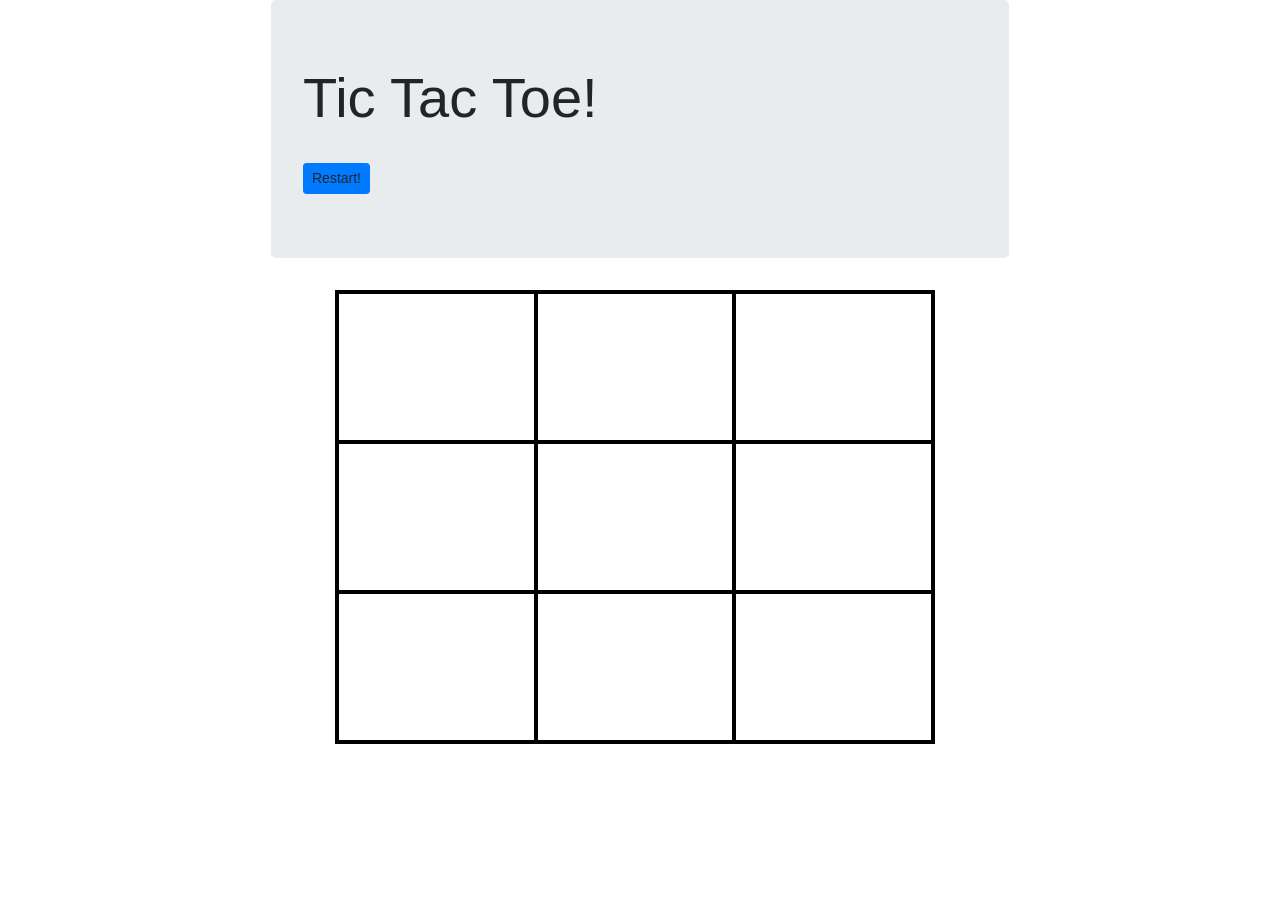
<file: tic-tac-toe/index.html>
<!DOCTYPE html>
<html lang="en">
<head>
    <meta charset="UTF-8">
    <meta name="viewport" content="width=device-width, initial-scale=1, shrink-to-fit=no">
    <meta http-equiv="X-UA-Compatible" content="ie=edge">
    <link rel="stylesheet" href="bootstrap-4.3.1-dist/css/bootstrap.min.css">
    <title>Tic-Tac-Toe</title>
   
<style>
    .box{
        width:60%
    }
    .tabs{
        width:50%;
    }
    .tab{
        height: 450px;
        width:600px;
        
    }
    td{
        height: 150px;
        width:150px;
        border: solid;
        border-width: 4px;
        border-color: black;
        font-size: 100px;
        text-align: center;
    }
</style>
</head>
<body>
    <div class="container box">
    <div class="jumbotron">
        <h1 class="display-4">Tic Tac Toe!</h1>
        <br>
        <a class="btn btn-primary btn-sm" role="button">Restart!</a>
      </div>
    </div>
    <div class="container tabs">
        <table class="tab">
            <tr>
                <td></td>
                <td></td>
                <td></td>
            </tr>
            <tr>
                <td></td>
                <td></td>
                <td></td>
            </tr>
            <tr>
                <td></td>
                <td></td>
                <td></td>
            </tr>
        </table>
    </div>


    <script src='jquery-3.4.1.min.js'></script>
    <script src='script.js'> </script>
</body>
</html>
</file>
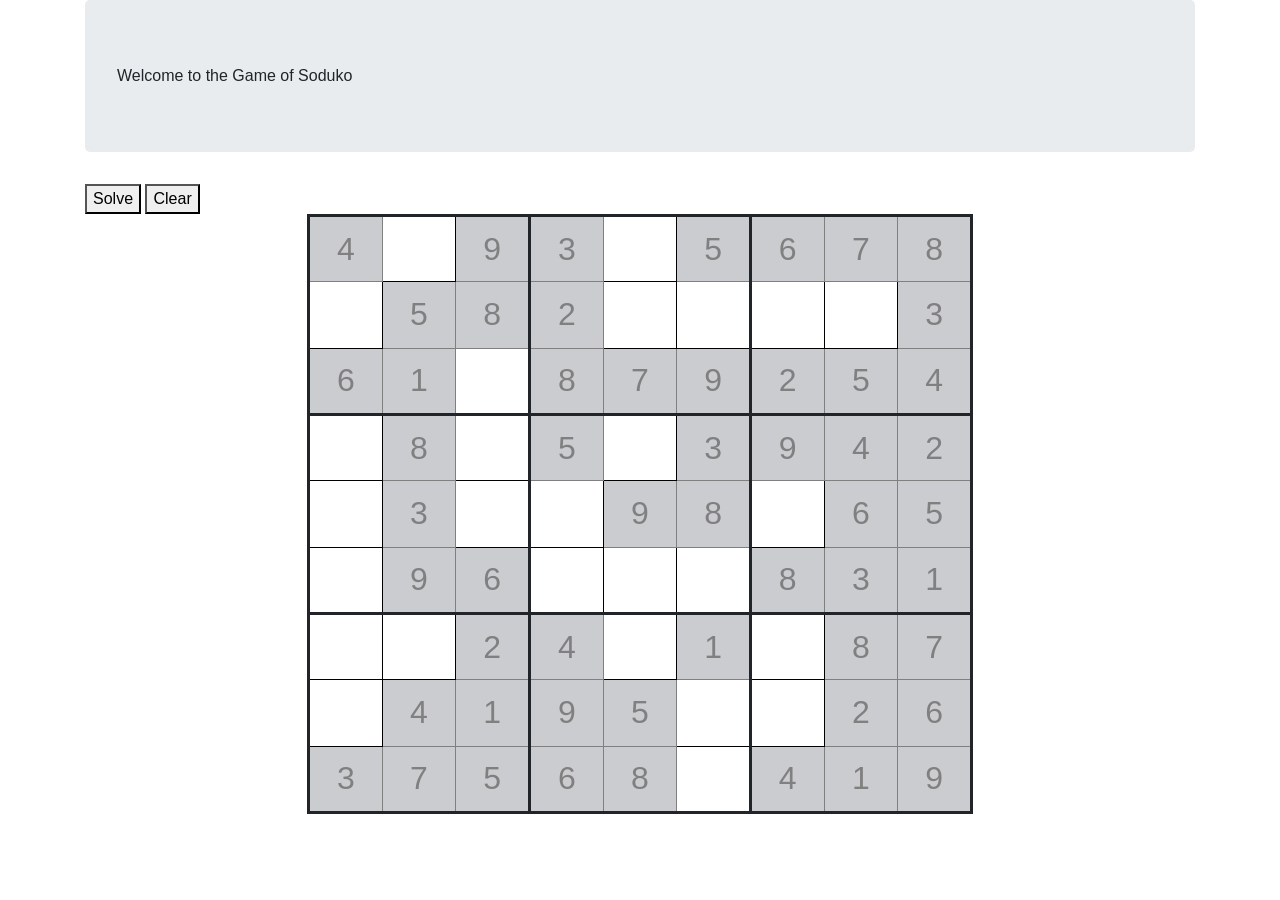
<file: soduko web/soduko.html>
<!DOCTYPE html>
<html lang="en">
<head>
    <meta charset="UTF-8">
    <meta name="viewport" content="width=device-width, initial-scale=1.0">
    <meta http-equiv="X-UA-Compatible" content="ie=edge">
    <title>Soduko</title>
    <link rel="stylesheet" href="css/bootstrap-4.3.1-dist/css/bootstrap.min.css">

    <style>
        table { 
                border-collapse: collapse; font-family: Calibri, sans-serif;
            }
        colgroup, tbody {
            border: solid medium; 
            }
        td{
            height: 30px;
            width: 30px;
            text-align: center;
            font: 2em sans-serif;
            background-color: #cacccf;
            color: grey;
            border: solid thin; height: 1.4em; 
            width: 1.4em;
            padding: 0; 
        }
        .board{
            border-width: 5px;
            height: 600px;
            width: 60%;
            border-color:black;
        }
    </style>
</head>
<body>
    <div class="container">
            <div class="jumbotron"> Welcome to the Game of Soduko</div>
            <button id='solve'>Solve</button>
            <button id='clear'>Clear</button>
    </div>
    <div class="container">
    <table class="board" align="center">
        <colgroup><col><col><col></colgroup>
        <colgroup><col><col><col></colgroup>
        <colgroup><col><col><col></colgroup>
        <tbody>
        <tr>
            <td></td>
            <td></td>
            <td></td>
            <td></td>
            <td></td>
            <td></td>
            <td></td>
            <td></td>
            <td></td>
        </tr>
        <tr>
            <td></td>
            <td></td>
            <td></td>
            <td></td>
            <td></td>
            <td></td>
            <td></td>
            <td></td>
            <td></td>
        </tr>
        <tr>
            <td></td>
            <td></td>
            <td></td>
            <td></td>
            <td></td>
            <td></td>
            <td></td>
            <td></td>
            <td></td>
        </tr>
        <tbody>
        <tr>
            <td></td>
            <td></td>
            <td></td>
            <td></td>
            <td></td>
            <td></td>
            <td></td>
            <td></td>
            <td></td>
        </tr>
        <tr>
            <td></td>
            <td></td>
            <td></td>
            <td></td>
            <td></td>
            <td></td>
            <td></td>
            <td></td>
            <td></td>
        </tr>
        <tr>
            <td></td>
            <td></td>
            <td></td>
            <td></td>
            <td></td>
            <td></td>
            <td></td>
            <td></td>
            <td></td>
        </tr>
        <tbody>
        <tr>
            <td></td>
            <td></td>
            <td></td>
            <td></td>
            <td></td>
            <td></td>
            <td></td>
            <td></td>
            <td></td>
        </tr>
        <tr>
            <td></td>
            <td></td>
            <td></td>
            <td></td>
            <td></td>
            <td></td>
            <td></td>
            <td></td>
            <td></td>
        </tr>
        <tr>
            <td></td>
            <td></td>
            <td></td>
            <td></td>
            <td></td>
            <td></td>
            <td></td>
            <td></td>
            <td></td>
        </tr>
    </table>
</div>
</body>
<script src="jquery-3.4.1.min.js"></script>
<script src="backup_script.js"></script>
</html>
</file>
